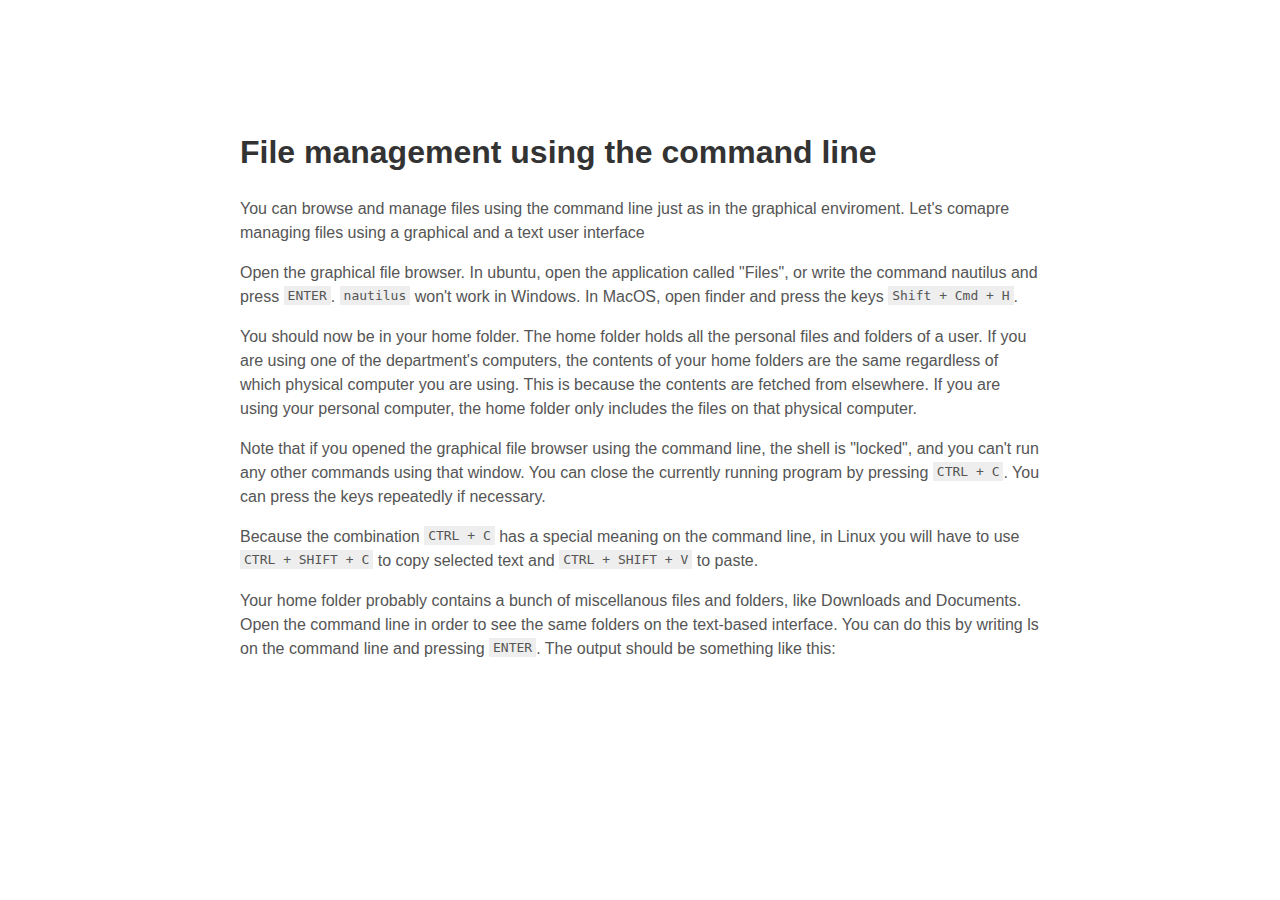
<file: exampletext.html>
<!DOCTYPE html>
<html>

<head>
  <meta charset="utf-8">
  <title>Lapio website</title>
  <link rel="stylesheet" href="exampletext.css">
</head>

<body>
  <!--Do the exercises here-->
  <h1>File management using the command line</h1>
  <p>You can browse and manage files using the command line just as in the graphical enviroment. Let's comapre managing files using a graphical and a text user interface</p>
  <p>Open the graphical file browser. In ubuntu, open the application called "Files", or write the command nautilus and press <code>ENTER</code>. <code>nautilus</code> won't work in Windows. In MacOS, open finder and press the keys <code>Shift + Cmd + H</code>.</p>
  <p>You should now be in your home folder. The home folder holds all the personal files and folders of a user. If you are using one of the department's computers, the contents of your home folders are the same regardless of which physical computer you are using. This is because the contents are fetched from elsewhere. If you are using your personal computer, the home folder only includes the files on that physical computer.</p>
  <p>Note that if you opened the graphical file browser using the command line, the shell is "locked", and you can't run any other commands using that window. You can close the currently running program by pressing <code>CTRL + C</code>. You can press the keys repeatedly if necessary.</p>
  <p>Because the combination <code>CTRL + C</code> has a special meaning on the command line, in Linux you will have to use <code>CTRL + SHIFT + C</code> to copy selected text and <code>CTRL + SHIFT + V</code> to paste.</p>
  <p>Your home folder probably contains a bunch of miscellanous files and folders, like Downloads and Documents. Open the command line in order to see the same folders on the text-based interface. You can do this by writing ls on the command line and pressing <code>ENTER</code>. The output should be something like this:</p>
</body>

</html>
</file>
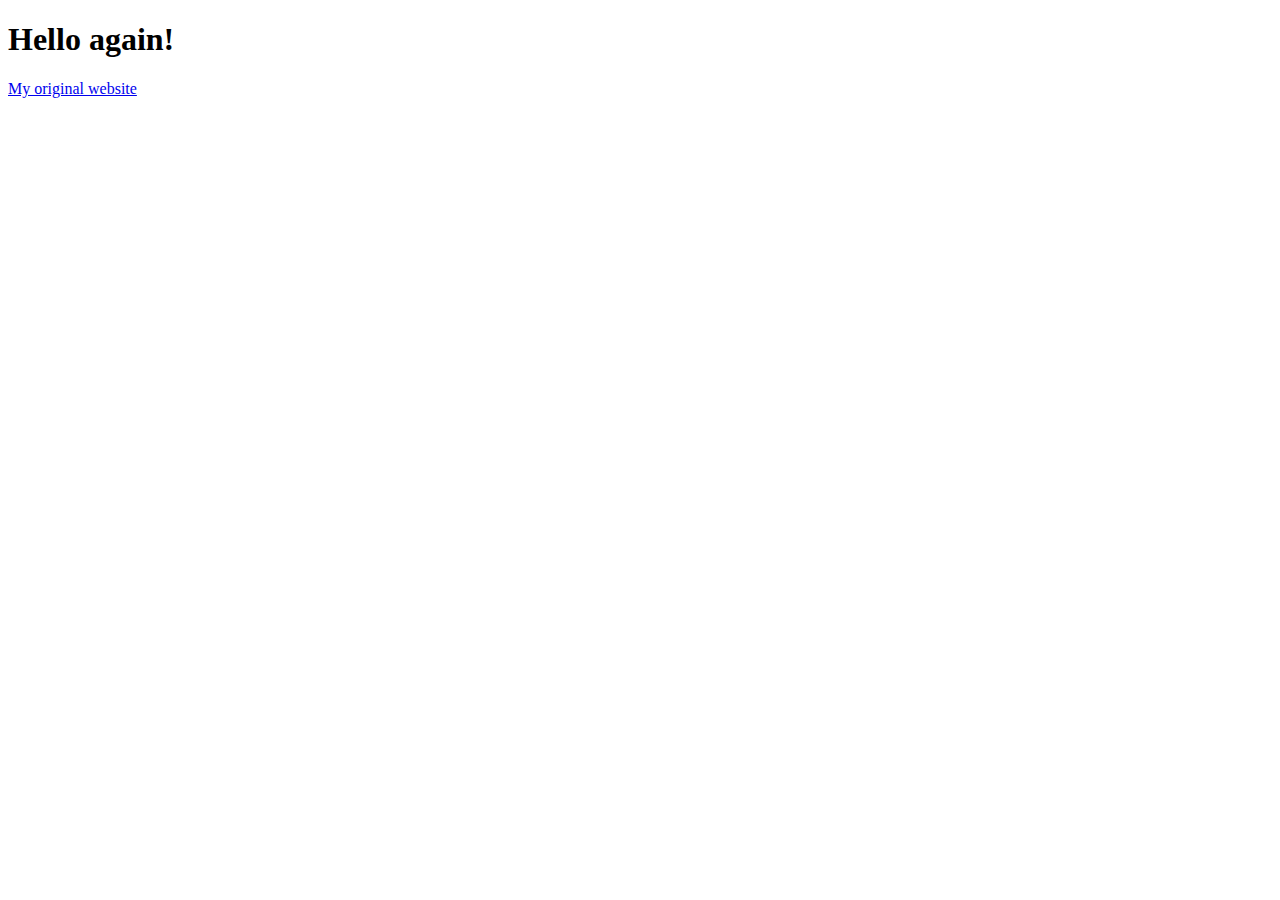
<file: index2.html>
<!DOCTYPE html>
<html>

<head>
  <meta charset="utf-8">
  <title>Lapio website</title>
</head>

<body>
  <!--Do the exercises here-->
  <h1>Hello again!</h1>
  <a href="index.html">My original website</a>
</body>

</html>
</file>
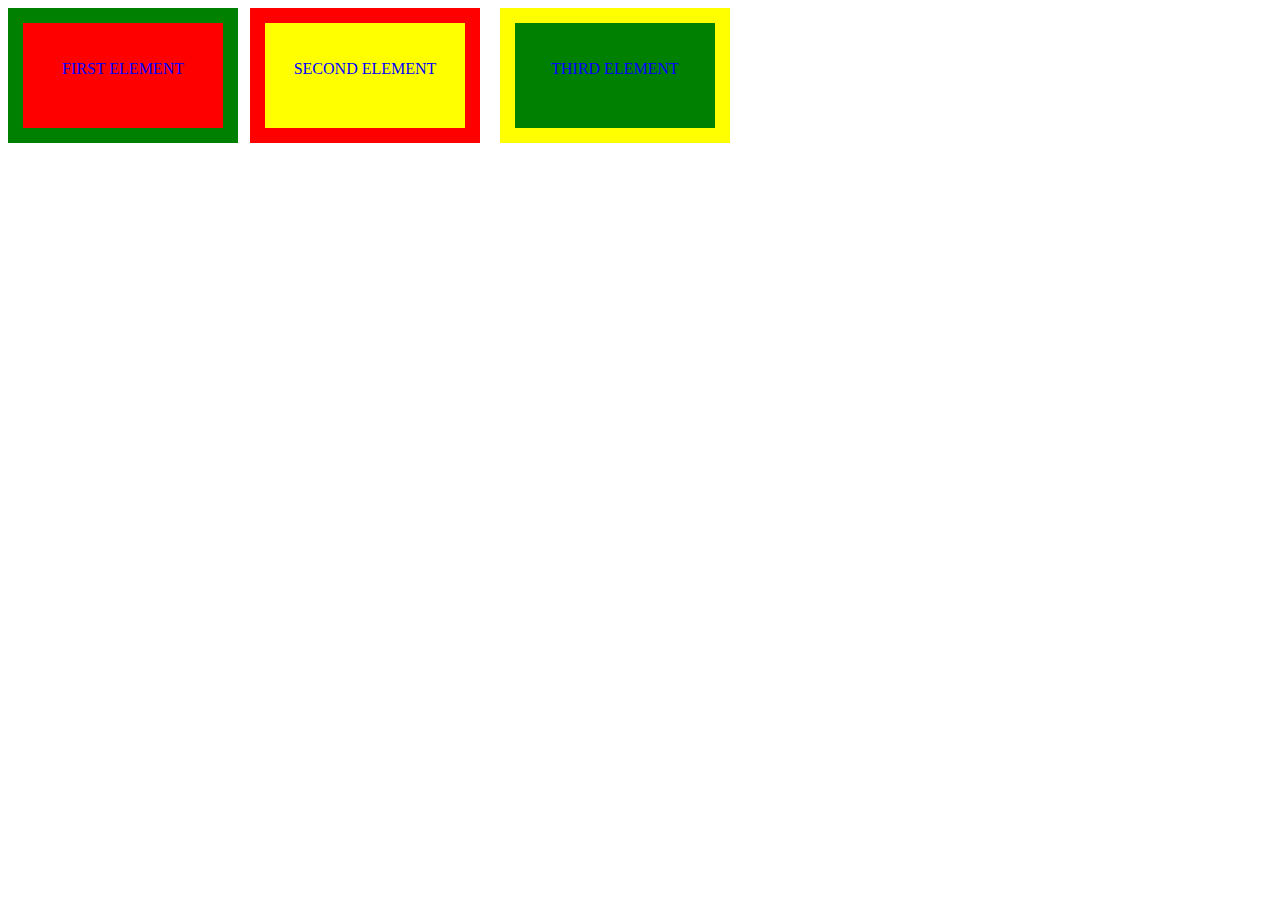
<file: positions.html>
<!DOCTYPE html>
<html>

<head>
  <meta charset="utf-8">
  <title>Lapio website</title>
  <link rel="stylesheet" href="stylepositions.css">
</head>

<body>
  <!--Do the exercises here-->
  <div class="first-box-container">
    <p>FIRST ELEMENT</p>
  </div>
  <div class="second-box-container">
    <p>SECOND ELEMENT</p>
  </div>
  <div class="third-box-container">
    <p>THIRD ELEMENT</p>
  </div>
</body>

</html>
</file>
<file: exampletext.css>
body {
    margin: 0 auto;
    max-width: 50em;
    font-family: 'Helvetica', 'Arial', sans-serif;
    line-height: 1.5;
    padding: 4em 1em;
    color: #555;
}

h1 {
    margin-top: 1em;
    padding-top: 1em;
    color: #333;
}

code {
    padding: 2px 4px;
    vertical-align: text-bottom;
    background: #eee;
}
</file>
<file: stylepositions.css>
.first-box-container {
    width: 200px;
    height: 100px;
    background-color: red;
    position: absolute;
    padding-top: 5px;
    border-color: green;
    border-width: 15px;
    border-style: solid;
    text-align: center;
    font-size: 1em;
    color: blue;
    line-height: 50px;
  }
  
  .second-box-container {
    width: 200px;
    height: 100px;
    background-color: yellow;
    position: absolute;
    padding-top: 5px;
    left: 250px;
    border-color: red;
    border-width: 15px;
    border-style: solid;
    text-align: center;
    font-size: 1em;
    color: blue;
    line-height: 50px;
  }
  
  .third-box-container {
    width: 200px;
    height: 100px;
    background-color: green;
    position: absolute;
    padding-top: 5px;
    left: 500px;
    border-color: yellow;
    border-width: 15px;
    border-style: solid;
    text-align: center;
    font-size: 1em;
    color: blue;
    line-height: 50px;
  }
</file>
